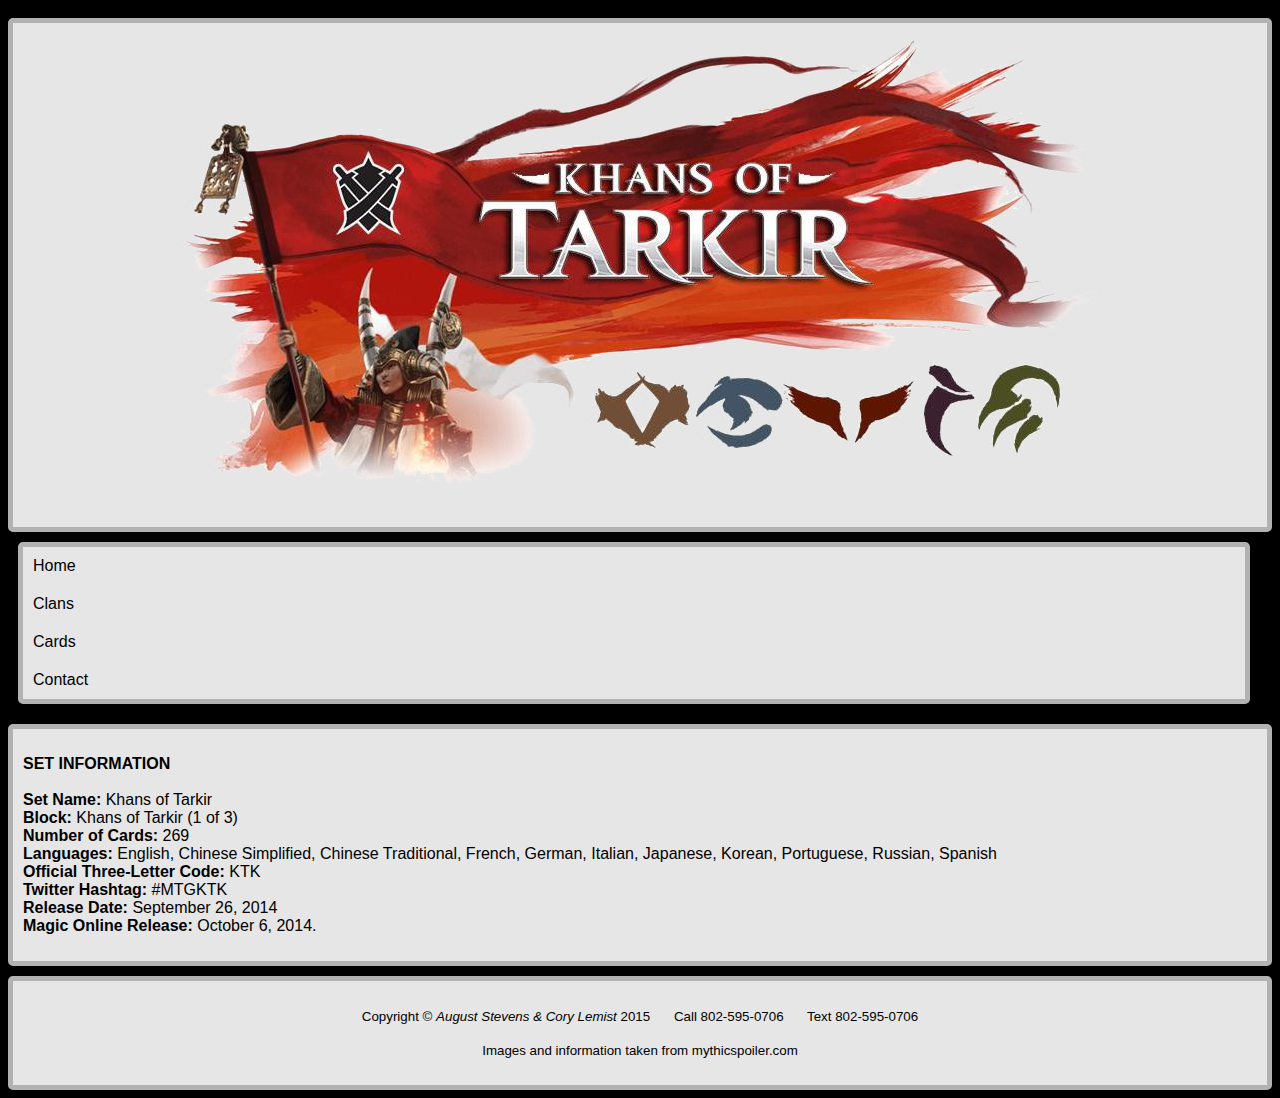
<file: index.html>
<!DOCTYPE html>
<html lang="en">
	<head>
		<title></title>
		<meta charset="utf-8"/>
		<link rel="stylesheet" href="mainStyle.css">
	</head>
	
	<meta name="Robots" content="index, follow">
	
	<body>
		<div class="wrapper">
			<header>
				<img src="khans_of_tarkir.jpg" alt="Khans of Tarkir Logo" id="Tarkir">
			</header>
			
			<nav class="navigation">

				<ul id="menu">
					<li id="Item1">
						<a href="index.html" onmouseover="CloseMenu()">Home</a>
					</li>
					<li id="Item2">
						<a onmouseover="OpenMenu('Item2Submenu')">Clans</a>
						<ul id="Item2Submenu" onmouseover="KeepSubmenu()" onmouseout="CloseMenu()">
							<a href="abzan.html">Abzan Houses</a>
							<a href="jeskai.html">Jeskai Way</a>
							<a href="sultai.html">Sultai Brood</a>
							<a href="mardu.html">Mardu Horde</a>
							<a href="temur.html">Temur Frontier</a>
						</ul>
					</li>
					<li id="Item3"><a href="cards.html">Cards</a></li>
					<li id="Item4"><a href="contact.html">Contact</a></li>
				</ul>
			</nav>
			
			<div class="adapter">
				<p><strong>SET INFORMATION</strong><br><br>
					<b>Set Name:</b> Khans of Tarkir<br>
					<b>Block:</b> Khans of Tarkir (1 of 3)<br>
					<b>Number of Cards:</b> 269<br>
					<b>Languages:</b> English, Chinese Simplified, Chinese Traditional, French, German, Italian, Japanese, Korean, Portuguese, Russian, Spanish<br>
					<b>Official Three-Letter Code:</b> KTK<br>
					<b>Twitter Hashtag:</b> #MTGKTK<br>
					<b>Release Date:</b> September 26, 2014<br>
					<b>Magic Online Release:</b> October 6, 2014.<br>
				</p>
				
			</div>
			
			<footer class="foot">
				<p><small>Copyright &copy; <em>August Stevens &amp; Cory Lemist</em> 2015 <span class="tab"></span><a href="tel:802-595-0706"> Call 802-595-0706</a><span class="tab"></span>
				<a href="sms:802-595-0706"> Text 802-595-0706</a></small></p>
				<p><small>Images and information taken from mythicspoiler.com</small></p>
				
			</footer>
		</div>
	</body>
</html>
<script>
var Item;
var Timer;
document.onclick=CloseMenu();
function OpenMenu(Menu)
{if(Item){
 Item.style.visibility="hidden";
 }
 Item=document.getElementById(Menu)
 Item.style.visibility="visible";
}
function CloseMenu(){
Timer=window.setTimeout(PerformClose, 500);
}
function PerformClose(){
if(Item){Item.style.visibility="hidden"}
}
function KeepSubmenu(){
window.clearTimeout(Timer);
}
</script>
</file>
<file: mainStyle.css>
body{
background-color:black;
color:black;
font-family: Century Gothic, sans-serif;
}
header{
margin-top:10px;
background-color:#E6E6E6;
border-radius:5px;
border:5px solid #B2B2B2;
text-align:center;
padding:10px;
}
footer{
margin-top:10px;
background-color:#E6E6E6;
border-radius:5px;
border:5px solid #B2B2B2;
text-align:center;
padding:10px;
}
a{
text-decoration:none;
color:black;
}
.wrapper {
	display: -webkit-box;
	display: -moz-box;
	display: -ms-flexbox;
	display: -webkit-flex; 
	display: flex;  
  
	-webkit-flex-flow: row wrap; 
	flex-flow: row wrap;
  

  text-align: justify;
}
.wrapper > * {
  padding: 10px;
  flex: 1 100%;
}
.adapter{
width:auto;
padding:10px;
margin-top:10px;
background-color:#E6E6E6;
border-radius:5px;
border:5px solid #B2B2B2;

}
img{
max-width:35%;
}
nav{
text-decoration:none;
color:black;
margin-right:12px
}
#menu {
  list-style: none;
  margin: 0;   
  padding: 0;
  background-color:#E6E6E6;
  border-radius:5px;
  border:5px solid #B2B2B2;
  width: 100%;
  
  
  display: -webkit-box;
  display: -moz-box;
  display: -ms-flexbox; 
  display: -webkit-flex; 
  display: flex; 
  
 -webkit-flex-flow: row wrap; 
  justify-content: space-around;  

}
#menu ul{
  position: absolute; 
  visibility: hidden;
  margin: 0;   
  padding: 0;  
background-color:#E6E6E6;
border-radius:5px;
border:5px solid #B2B2B2;  
}
#menu ul a{
  position: relative; 
  display: block;  
  margin: 0;
}

#menu ul a:hover{
background-color:red;
color:white;
}
#menu a:link, a:visited, a:active {
  text-decoration: none;
  color: black;
}
#menu  li {
  list-style: none;
  margin: 0;   
  padding: 0;
}

#menu li a {
  text-decoration: none;
  display: block;
  padding: 10px;
}
#menu  li a:hover {
}
#blue{
color:blue;
}
#red{
color:red;
}
#white{
color:#FBFFCF;
text-shadow: 0px 0px 10px rgba(0,0,0,1);
}
#green{
color:green;
}
#black{
font-weight:bold;
}
span.tab{
    padding: 0 10px;
}
@media screen and (min-width: 480px){
#menu{
justify-content: space-around;
}
#Item1{
}
#Item3{
}
#Item2{
}
#Item4{
}
}
@media screen and (max-width: 1440px) {
    #menu {
	-webkit-flex-flow:column wrap;
	flex-flow:column wrap;
	padding:0;
	width:auto;
	font-size:20;
	}
	#menu li:last-of-type a{
	border-bottom:none;
	}
	#menu ul{
	
	}
	img{
	max-width:90%;
	}
}
</file>
